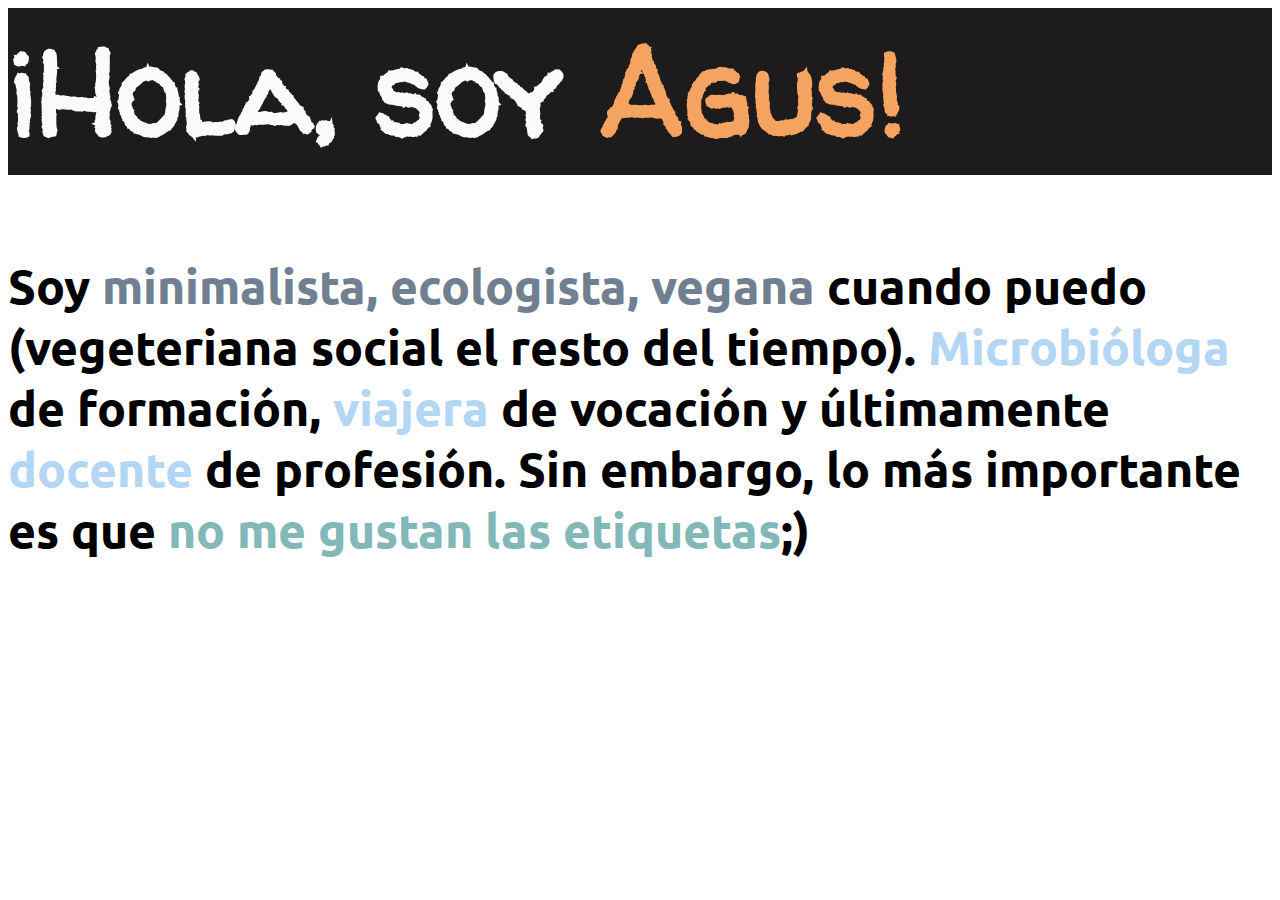
<file: 01+02/index.html>
<html>
    <head>
        <title>Presentacion</title>
        <link rel="stylesheet" href="style.css">
    </head>

    <body>
        <h1>¡Hola, soy <span class= nombre>Agus!</span></h1>
        <p>Soy <span class= categ_1>minimalista, ecologista, vegana</span> cuando puedo (vegeteriana social el resto del tiempo). 
            <span class= categ_2>Microbióloga</span> de formación, <span class= categ_2>viajera</span> de vocación y últimamente <span class= categ_2>docente</span> de profesión. 
            Sin embargo, lo más importante es que <span class= categ_3>no me gustan las etiquetas</span>;) </p>
    </body>
</html>
</file>
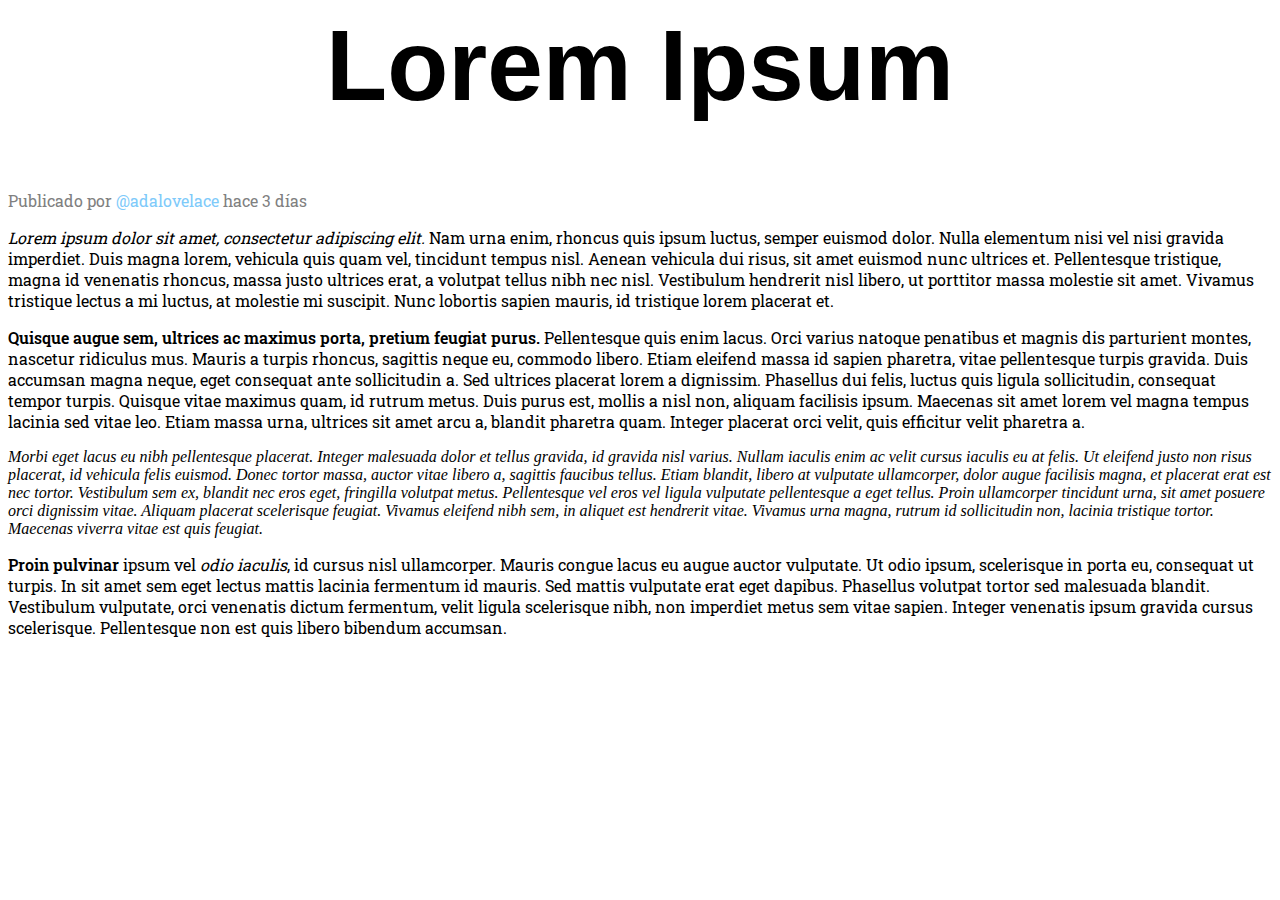
<file: 03/index.html>
<html>
    <head>
        <title>Articulo</title>
        <link rel= "stylesheet" href="style.css">
    </head>

    <body>
        <h1>Lorem Ipsum</h1>
        <p><span class= autor>Publicado por <a href="">@adalovelace</a> hace 3 días</span></p>
        <p><span class= italic>Lorem ipsum dolor sit amet, consectetur adipiscing elit.</span> Nam urna enim, rhoncus quis ipsum luctus, semper euismod dolor. Nulla elementum nisi vel nisi gravida imperdiet. Duis magna lorem, vehicula quis quam vel, tincidunt tempus nisl. Aenean vehicula dui risus, sit amet euismod nunc ultrices et. Pellentesque tristique, magna id venenatis rhoncus, massa justo ultrices erat, a volutpat tellus nibh nec nisl. Vestibulum hendrerit nisl libero, ut porttitor massa molestie sit amet. Vivamus tristique lectus a mi luctus, at molestie mi suscipit. Nunc lobortis sapien mauris, id tristique lorem placerat et.</p>
        <p><span class= bold>Quisque augue sem, ultrices ac maximus porta, pretium feugiat purus.</span> Pellentesque quis enim lacus. Orci varius natoque penatibus et magnis dis parturient montes, nascetur ridiculus mus. Mauris a turpis rhoncus, sagittis neque eu, commodo libero. Etiam eleifend massa id sapien pharetra, vitae pellentesque turpis gravida. Duis accumsan magna neque, eget consequat ante sollicitudin a. Sed ultrices placerat lorem a dignissim. Phasellus dui felis, luctus quis ligula sollicitudin, consequat tempor turpis. Quisque vitae maximus quam, id rutrum metus. Duis purus est, mollis a nisl non, aliquam facilisis ipsum. Maecenas sit amet lorem vel magna tempus lacinia sed vitae leo. Etiam massa urna, ultrices sit amet arcu a, blandit pharetra quam. Integer placerat orci velit, quis efficitur velit pharetra a.</p>
        <p><span class= italic_2>Morbi eget lacus eu nibh pellentesque placerat. Integer malesuada dolor et tellus gravida, id gravida nisl varius. Nullam iaculis enim ac velit cursus iaculis eu at felis. Ut eleifend justo non risus placerat, id vehicula felis euismod. Donec tortor massa, auctor vitae libero a, sagittis faucibus tellus. Etiam blandit, libero at vulputate ullamcorper, dolor augue facilisis magna, et placerat erat est nec tortor. Vestibulum sem ex, blandit nec eros eget, fringilla volutpat metus. Pellentesque vel eros vel ligula vulputate pellentesque a eget tellus. Proin ullamcorper tincidunt urna, sit amet posuere orci dignissim vitae. Aliquam placerat scelerisque feugiat. Vivamus eleifend nibh sem, in aliquet est hendrerit vitae. Vivamus urna magna, rutrum id sollicitudin non, lacinia tristique tortor. Maecenas viverra vitae est quis feugiat.</span></p>
        <p><span class= bold>Proin pulvinar</span> ipsum vel <span class= italic>odio iaculis</span>, id cursus nisl ullamcorper. Mauris congue lacus eu augue auctor vulputate. Ut odio ipsum, scelerisque in porta eu, consequat ut turpis. In sit amet sem eget lectus mattis lacinia fermentum id mauris. Sed mattis vulputate erat eget dapibus. Phasellus volutpat tortor sed malesuada blandit. Vestibulum vulputate, orci venenatis dictum fermentum, velit ligula scelerisque nibh, non imperdiet metus sem vitae sapien. Integer venenatis ipsum gravida cursus scelerisque. Pellentesque non est quis libero bibendum accumsan.</p>
    </body>
</html>
</file>
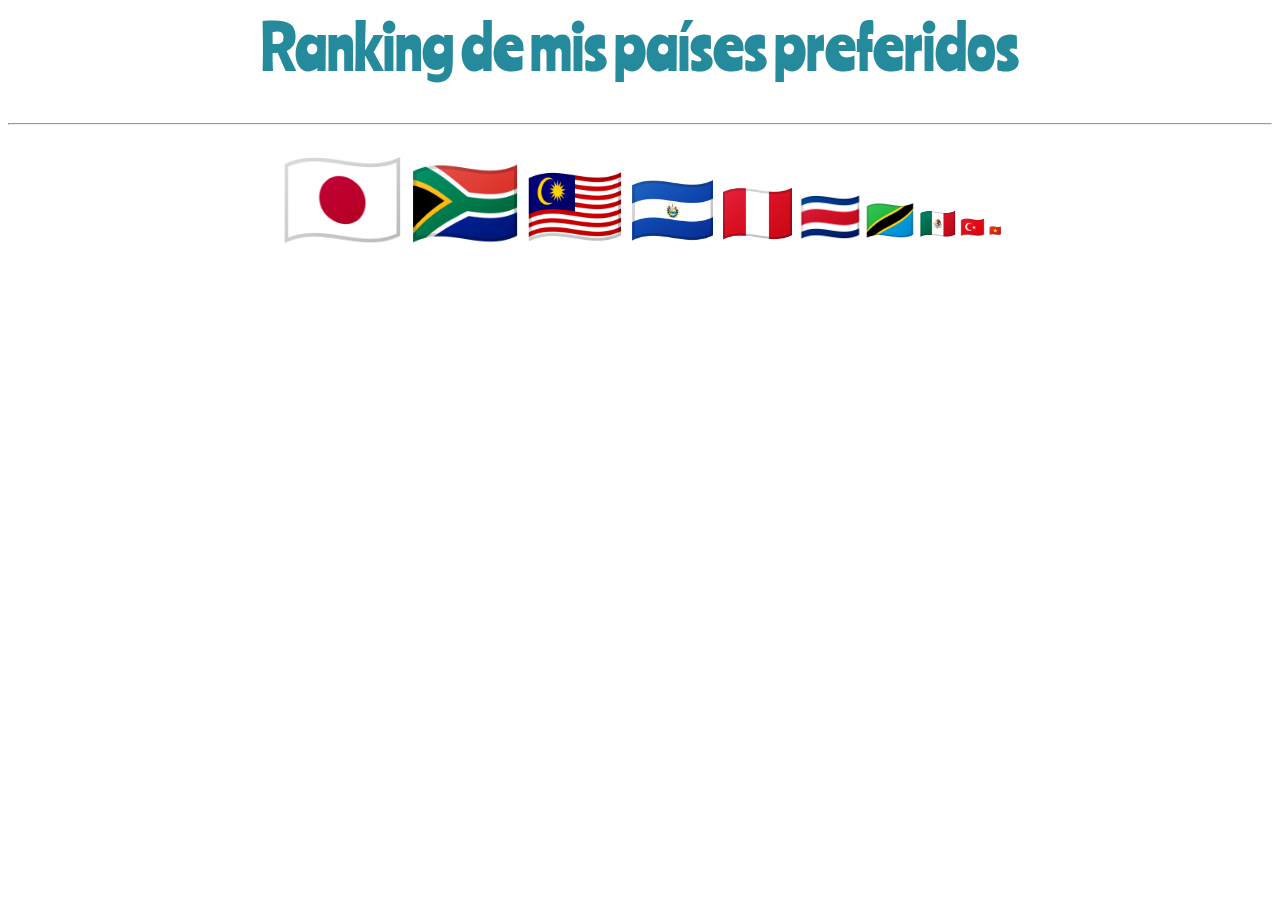
<file: 04/index.html>
<html>
    <head>
        <title>Paisaje</title>
        <link rel="stylesheet" href="style.css">
    </head>

    <body>
        <h1>Ranking de mis países preferidos</h1>
        <hr/>
        <p>
            <span class= emoji_1>🇯🇵</span>
            <span class= emoji_2>🇿🇦</span>
            <span class= emoji_3>🇲🇾</span>
            <span class= emoji_4>🇸🇻</span>
            <span class= emoji_5>🇵🇪</span>
            <span class= emoji_6>🇨🇷</span>
            <span class= emoji_7>🇹🇿</span>
            <span class= emoji_8>🇲🇽</span>
            <span class= emoji_9>🇹🇷</span>
            <span class= emoji_10>🇻🇳</span>
        </p>
    </body>
</html>
</file>
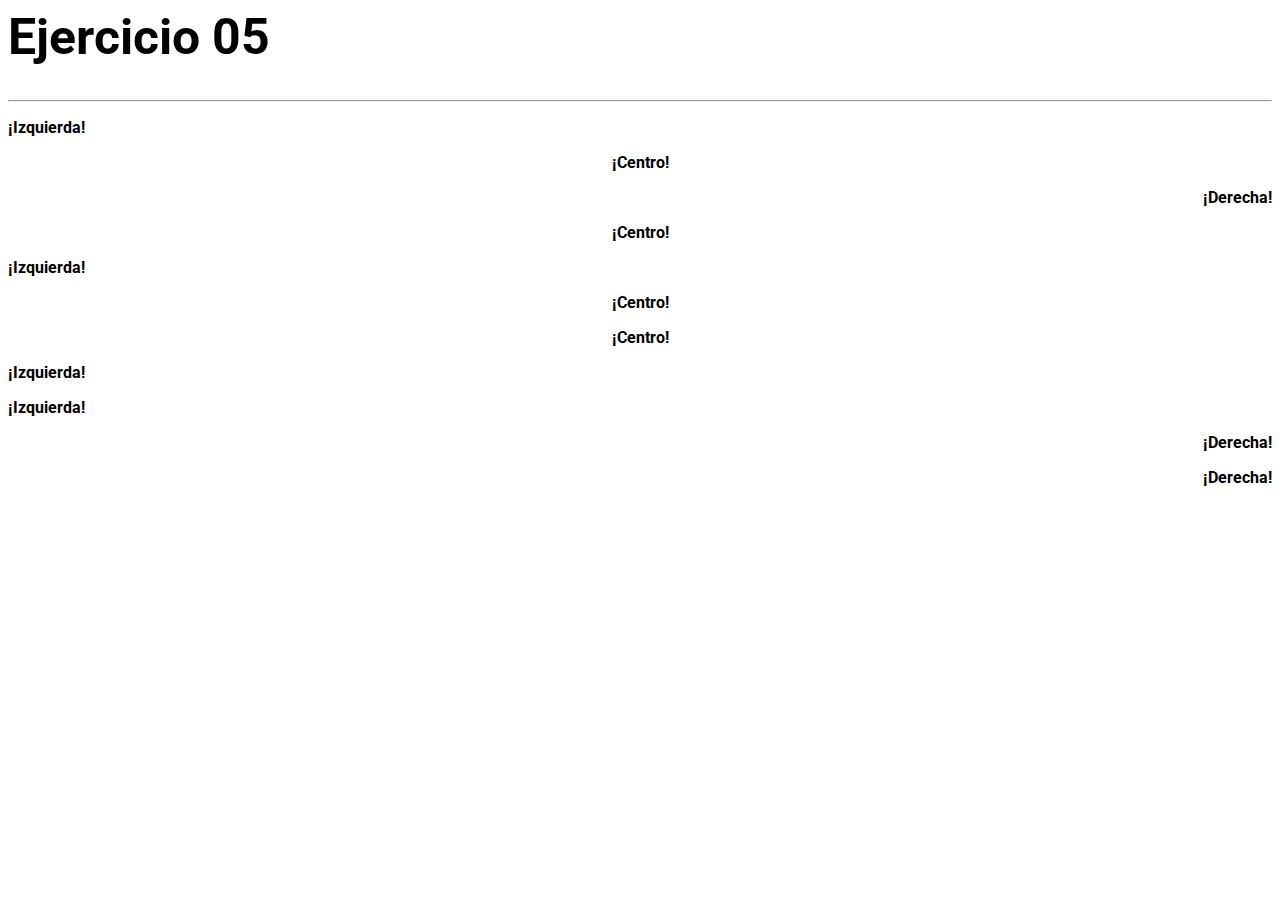
<file: 05/index.html>
<html>
    <head>
        <title>Alineacion</title>
        <link rel="stylesheet" href="style.css">
    </head>

    <body>
        <h1>Ejercicio 05</h1>
        <hr/>
        <p class= "izq">¡Izquierda!</p>
        <p class= "cent">¡Centro!</p>
        <p class= "der">¡Derecha!</p>
        <p class= "cent">¡Centro!</p>
        <p class= "izq">¡Izquierda!</p>
        <p class= "cent">¡Centro!</p>
        <p class= "cent">¡Centro!</p>
        <p class= "izq">¡Izquierda!</p>
        <p class= "izq">¡Izquierda!</p>
        <p class= "der">¡Derecha!</p>
        <p class= "der">¡Derecha!</p>
    </body>
</html>
</file>
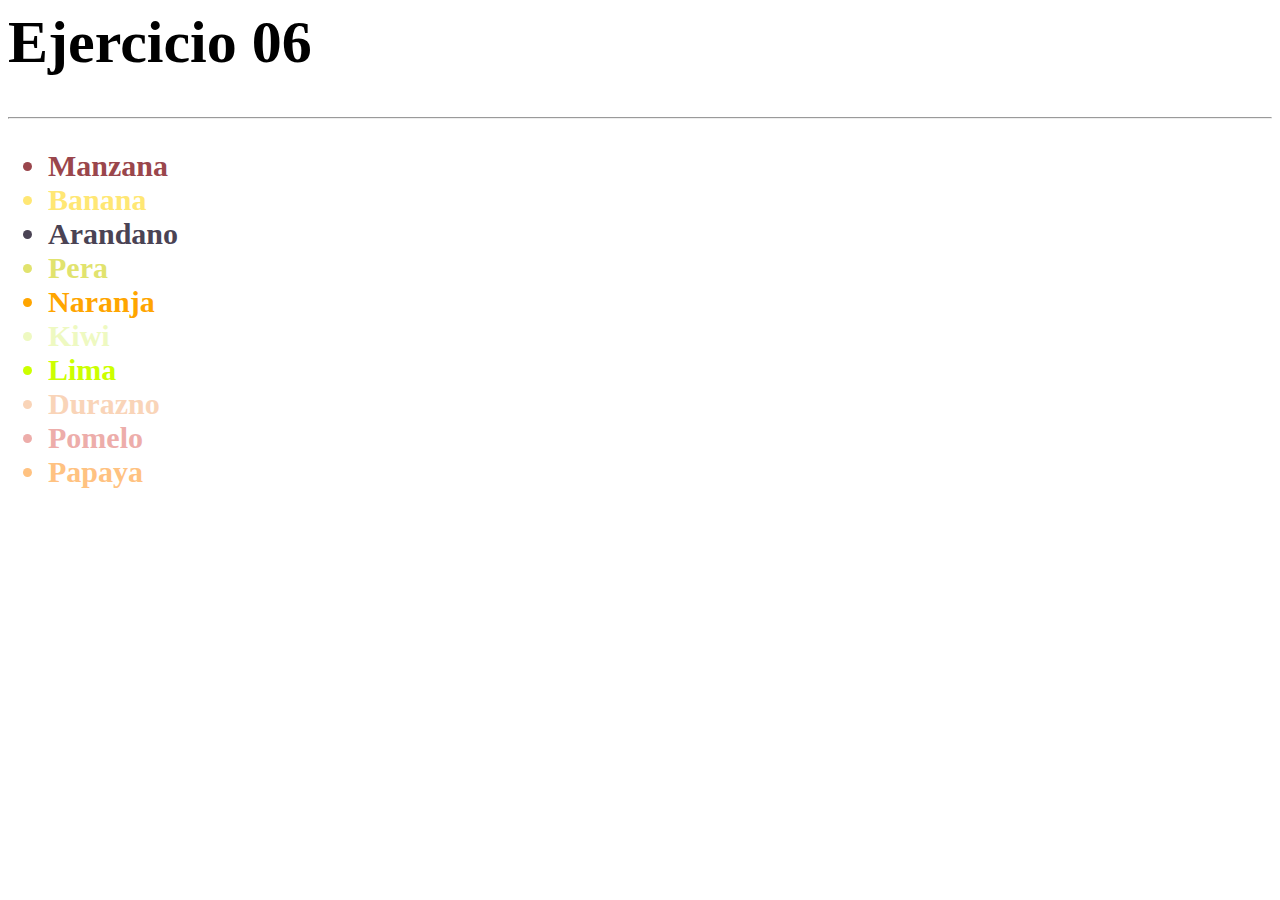
<file: 06/index.html>
<html>
    <head>
        <title>Frutas</title>
        <link rel="stylesheet" href="style.css">
    </head>

    <body>
        <h1>Ejercicio 06</h1>
        <hr/>
        <ul>
            <li>Manzana</li>
            <li>Banana</li>
            <li>Arandano</li>
            <li>Pera</li>
            <li>Naranja</li>
            <li>Kiwi</li>
            <li>Lima</li>
            <li>Durazno</li>
            <li>Pomelo</li>
            <li>Papaya</li>
        </ul>
    </body>
</html>
</file>
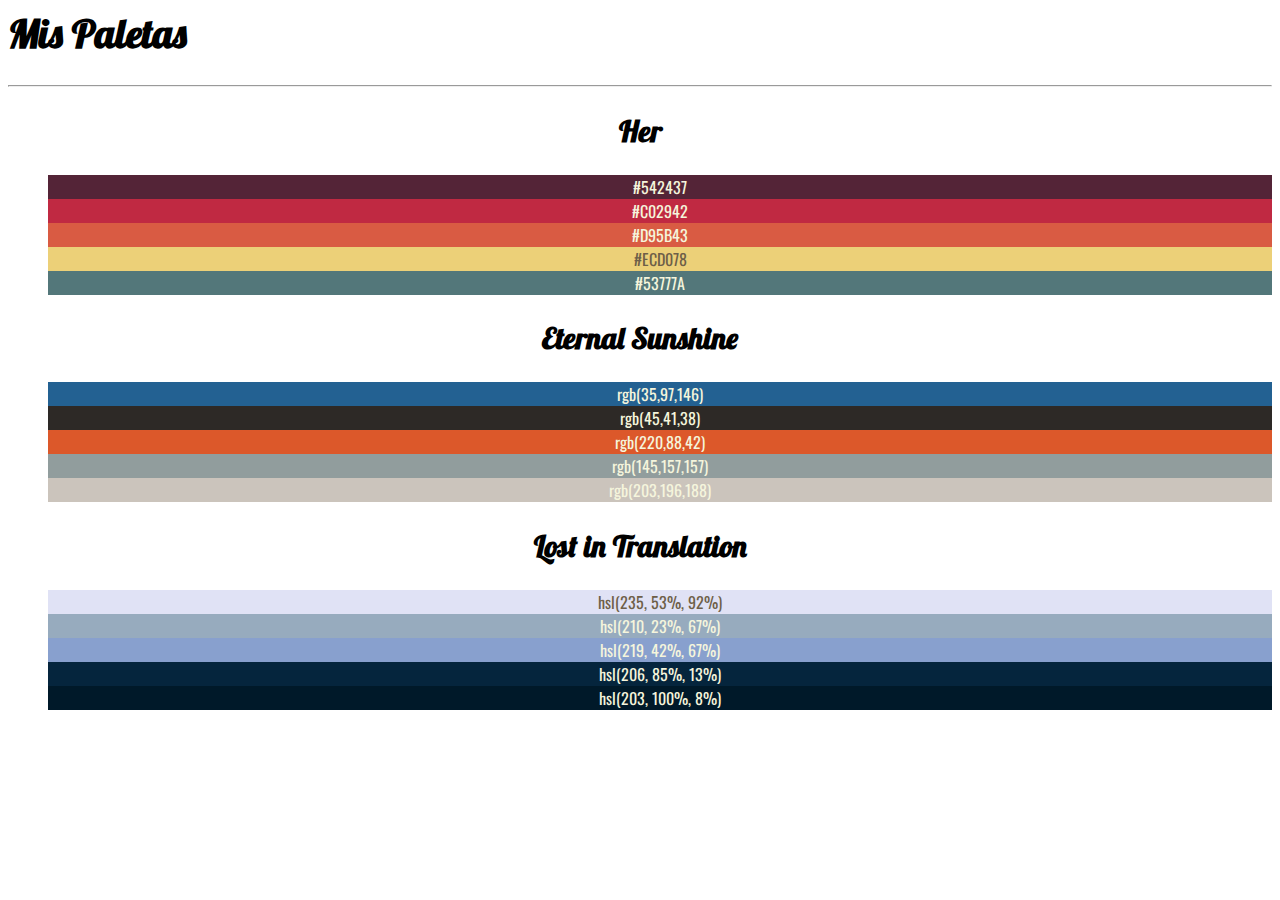
<file: 07/index.html>
<html>
    <head>
        <title>Paleta de colores</title>
        <link rel="stylesheet" href="style.css">
    </head>

    <body>
        <h1>Mis Paletas</h1>
        <hr/>

        <h2>Her</h2>
        <ul class="her">
            <li>#542437</li>
            <li>#C02942</li>
            <li>#D95B43</li>
            <li>#ECD078</li>
            <li>#53777A</li>
        </ul>

        <h2>Eternal Sunshine</h2>
        <ul class="eternal">
            <li>rgb(35,97,146)</li>
            <li>rgb(45,41,38)</li>
            <li>rgb(220,88,42)</li>
            <li>rgb(145,157,157)</li>
            <li>rgb(203,196,188)</li>
        </ul>

        <h2>Lost in Translation</h2>
        <ul class="lost">
            <li>hsl(235, 53%, 92%)</li>
            <li>hsl(210, 23%, 67%)</li>
            <li>hsl(219, 42%, 67%)</li>
            <li>hsl(206, 85%, 13%)</li>
            <li>hsl(203, 100%, 8%)</li>
        </ul>
        
    </body>
</html>
</file>
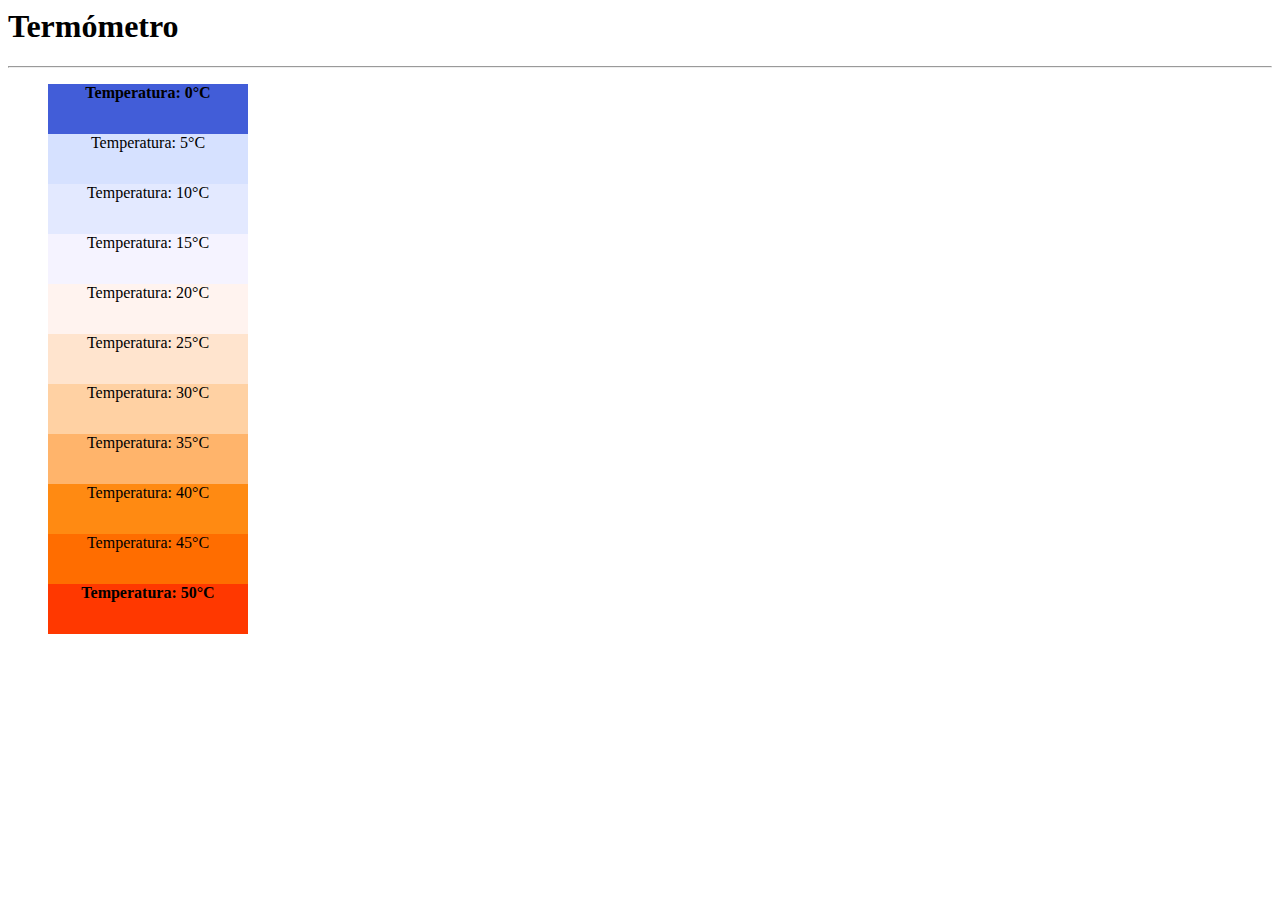
<file: 08/index.html>
<html>
    <head>
        <title>Termometro</title>
        <link rel="stylesheet" href="style.css">
    </head>

    <body>
        <h1>Termómetro</h1>
        <hr/>
        <ul>
            <li>Temperatura: 0°C</li>
            <li>Temperatura: 5°C</li>
            <li>Temperatura: 10°C</li>
            <li>Temperatura: 15°C</li>
            <li>Temperatura: 20°C</li>
            <li>Temperatura: 25°C</li>
            <li>Temperatura: 30°C</li>
            <li>Temperatura: 35°C</li>
            <li>Temperatura: 40°C</li>
            <li>Temperatura: 45°C</li>
            <li>Temperatura: 50°C</li>

        </ul>
    </body>
</html>
</file>
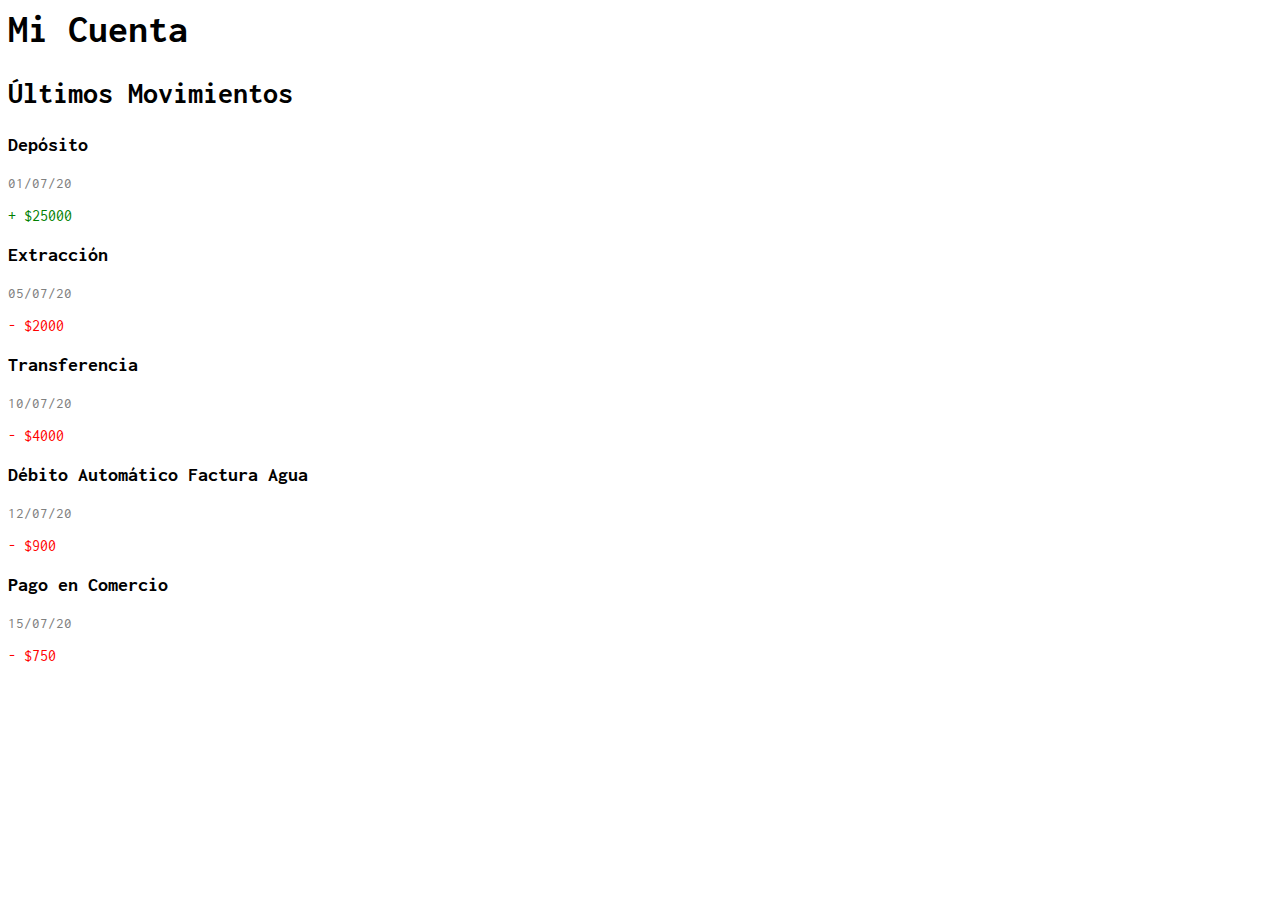
<file: 09/index.html>
<html>
    <head>
        <title>Cuenta Bancaria</title>
        <link rel="stylesheet" href="style.css">
    </head>

    <body>
        <h1>Mi Cuenta</h1>

        <h2>Últimos Movimientos</h2>

        <h3>Depósito</h3>
        <p class="fecha">01/07/20</p>
        <p class="ingreso">+ $25000</p>

        <h3>Extracción</h3>
        <p class="fecha">05/07/20</p>
        <p class="egreso">- $2000</p>

        <h3>Transferencia</h3>
        <p class="fecha">10/07/20</p>
        <p class="egreso">- $4000</p>

        <h3>Débito Automático Factura Agua</h3>
        <p class="fecha">12/07/20</p>
        <p class="egreso">- $900</p>

        <h3>Pago en Comercio</h3>
        <p class="fecha">15/07/20</p>
        <p class="egreso">- $750</p>

    </body>
</html>
</file>
<file: 01+02/style.css>
@import url('https://fonts.googleapis.com/css2?family=Walter+Turncoat&display=swap');
@import url('https://fonts.googleapis.com/css2?family=Ubuntu&display=swap');

h1{
    font-size: 120px;
    font-weight: 800;
    font-family: 'walter turncoat';
    background-color: rgb(29, 27, 27);
    color: #fafafa;
}

body{
    font-size: 48px;
    font-weight: 600;
    font-family: ubuntu;
}

.nombre{
color: sandybrown
}

.categ_1{
color: slategray;
}

.categ_2{
color: rgb(179, 214, 245)
}

.categ_3{
color: rgb(131, 184, 184)
}
</file>
<file: 03/style.css>
@import url('https://fonts.googleapis.com/css2?family=Roboto+Slab:wght@300&display=swap');

h1{
    font-size: 100px;
    font-family: 'Gill Sans', 'Gill Sans MT', Calibri, 'Trebuchet MS', sans-serif;
    text-align: center;
}

p{
    font-family: 'roboto slab';
}

.autor{
    color: gray;
    font-family: 'roboto slab';
}

a{
    color: rgb(126, 202, 250);
    text-decoration: none;
    font-family: 'roboto slab;
}

.italic{
    font-style: italic;
}

.italic_2{
    font-style: italic;
    font-family: 'Times New Roman', Times, serif;
}

.bold{
    font-weight: 600;
}
</file>
<file: 04/style.css>
@import url('https://fonts.googleapis.com/css2?family=Ranchers&display=swap');

h1 {
    color: rgb(37, 138, 156);
    font-family: ranchers;
    font-weight: 90;
    font-size: 60px;
    text-align: center;
}

p{
    text-align: center;
    vertical-align: middle;
}

.emoji_1{
    font-size: 100px;
}

.emoji_2{
    font-size: 90px;
}

.emoji_3{
    font-size: 80px;
}

.emoji_4{
    font-size: 70px;
}

.emoji_5{
    font-size: 60px;
}

.emoji_6{
    font-size: 50px;
}

.emoji_7{
    font-size: 40px;
}

.emoji_8{
    font-size: 30px;
}

.emoji_9{
    font-size: 20px;
}

.emoji_10{
    font-size: 10px;
}
</file>
<file: 05/style.css>
@import url('https://fonts.googleapis.com/css2?family=Roboto:wght@300&display=swap');

*{
    font-family: roboto;
    font-weight: bold;
}

h1{
    font-size: 50px;
}
.cent{
    text-align: center;
}

.izq{
    text-align: left;
}

.der{
    text-align: right;
}
</file>
<file: 06/style.css>
@import url('https://fonts.googleapis.com/css2?family=Ranchers&display=swap');

*{
    font-weight: bold;
    font-family: Rancher;
}

h1{
    font-size: 60px;
}

ul{
    font-size: 30px;
}

li:first-child{
    color: #9a464c;
}
li:nth-child(0n+2){
    color: #ffe774;
}

li:nth-child(0n+3){
    color: #4a4354;
}

li:nth-child(0n+4){
    color: #e1e36e;
}

li:nth-child(0n+5){
    color:#ffa500;
}

li:nth-child(0n+6){
    color: #eef9c1;
}

li:nth-child(0n+7){
    color: #CCff00;
}

li:nth-child(0n+8){
    color: #f9d4b8;
}

li:nth-child(0n+9){
    color: #edadaa;
}

li:last-child {
    color: #ffc281;
}
</file>
<file: 07/style.css>
@import url('https://fonts.googleapis.com/css2?family=Lobster&family=Oswald&display=swap');

h1{
    font-size: 40px;
}

h1, h2{
    font-family: lobster; 
}

h2{
    font-size: 30px;
}

h2, ul{
    text-align: center;
}

ul{
    font-family: Oswald;
    color: beige;
    list-style: none;
}

.her li:first-child{
    background-color: #542437;
}

.her li:nth-child(2){
    background-color: #C02942;
}

.her li:nth-child(3){
    background-color: #D95B43;
}

.her li:nth-child(4){
    background-color:#ECD078;
    color: rgb(110, 95, 72);
}

.her li:last-child{
    background-color:#53777A;
}

.eternal li:first-child{
    background-color: rgb(35,97,146);
}

.eternal li:nth-child(2){
    background-color: rgb(45,41,38);
}

.eternal li:nth-child(3){
    background-color: rgb(220,88,42);
}

.eternal li:nth-child(4){
    background-color: rgb(145,157,157);
}

.eternal li:last-child{
    background-color: rgb(203,196,188);
}

.lost li:first-child{
    background-color: hsl(235, 53%, 92%);
    color: rgb(110, 95, 72);
}

.lost li:nth-child(2){
    background-color: hsl(210, 23%, 67%);
}

.lost li:nth-child(3){
    background-color: hsl(219, 42%, 67%);
}
.lost li:nth-child(4){
    background-color: hsl(206, 85%, 13%);
}
.lost li:last-child{
    background-color: hsl(203, 100%, 8%);
}
</file>
<file: 08/style.css>
li{
    list-style: none;
    display: list-item;
    width: 200px;
    height: 50px;
    text-align: center;
}
li:first-child, li:last-child{
    font-weight: bold;
}

li:first-child{
    background-color: rgb(66, 93, 216);
}

li:nth-child(2){
    background-color:rgb(214, 225, 255);
}

li:nth-child(3){
    background-color: rgb(227, 233, 255);
}

li:nth-child(4){
    background-color: rgb(245, 243, 255);
}

li:nth-child(5){
    background-color: rgb(255, 243, 239);
}

li:nth-child(6){
    background-color: rgb(255, 228, 206);
}

li:nth-child(7){
    background-color: rgb(255, 209, 163);
}

li:nth-child(8){
    background-color: rgb(255, 180, 107);
}

li:nth-child(9){
    background-color: rgb(255, 138, 18);
}

li:nth-child(10){
    background-color: rgb(255, 109, 0);
}

li:last-child{
    background-color: rgb(255, 56, 0);
}
</file>
<file: 09/style.css>
@import url('https://fonts.googleapis.com/css2?family=Inconsolata:wght@300&display=swap');

*{
    font-family: Inconsolata;
}

h1{
    font-size: 40px;
}

h2{
    font-size: 30px;
}

h3{
    font-size: 20px;
}

.fecha{
    font-size: 15px;
    color: grey;
}

.egreso{
    color: red
}

.ingreso{
    color: green
}
</file>
